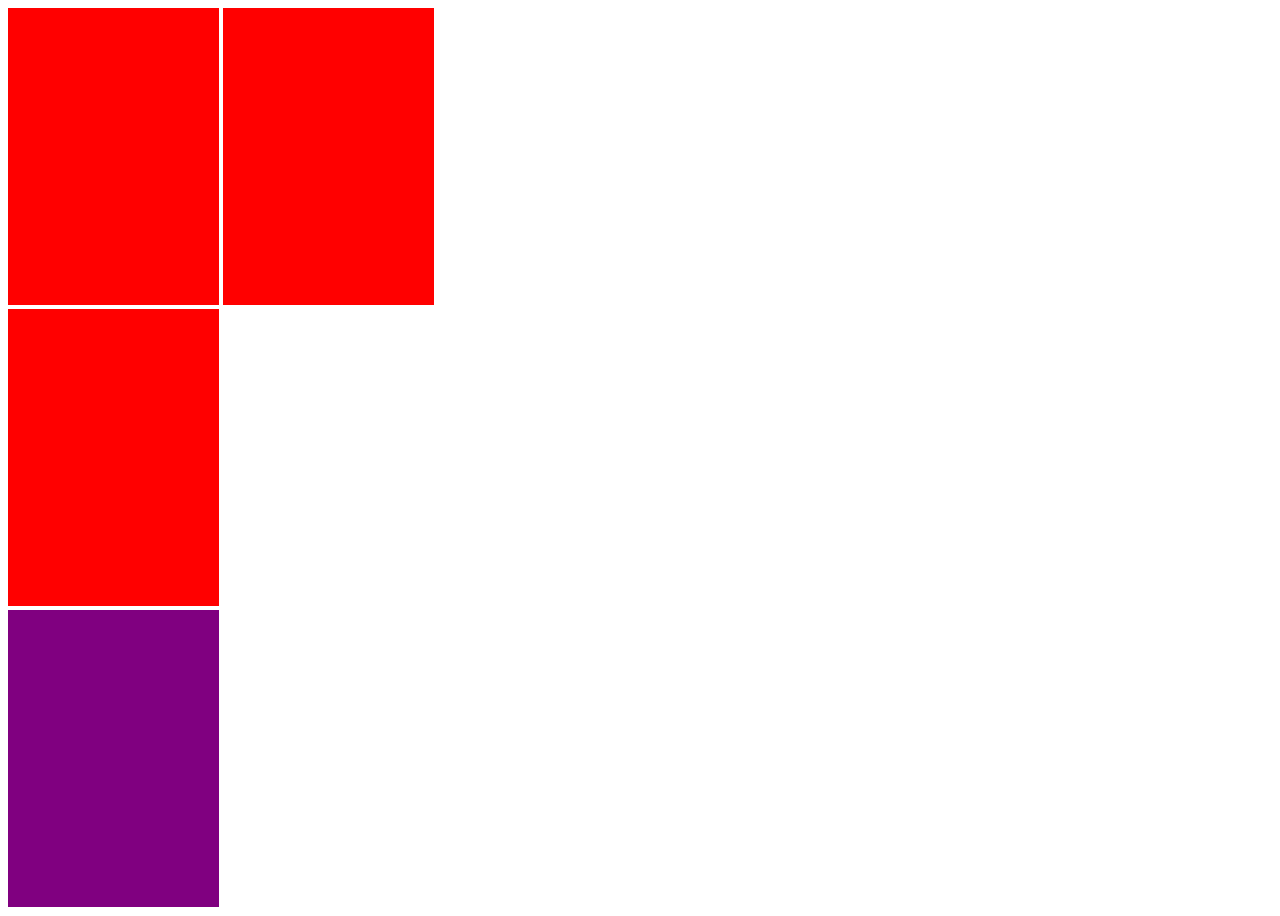
<file: Exo 12/index.html>
<!DOCTYPE html>
<html>
  <head>
    <meta charset="utf-8">
    <link rel="stylesheet" style="text/css" href="exo12.css">
    <title>exo12</title>
  </head>
  <body>
    <div class="hoverMe"></div>
    <div class="hoverMe"></div>
    <div class="hoverMe"></div>
    <div class="reset"></div>
    <script type="text/javascript" src="exo12.js"></script>
  </body>
</html>
</file>
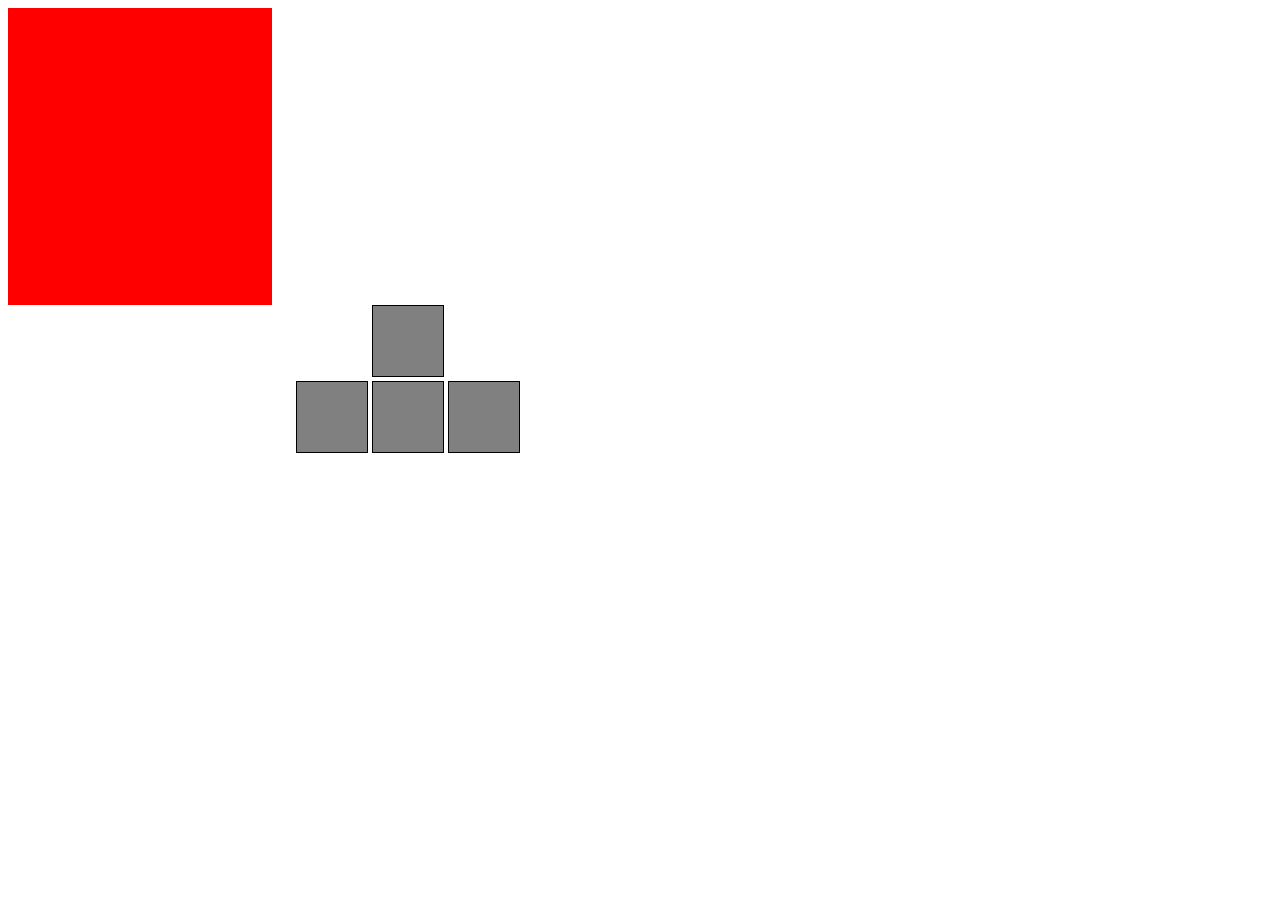
<file: Exo 13/index.html>
<!DOCTYPE html>
<html>
  <head>
    <meta charset="utf-8">
  <link rel="stylesheet" style="text/css" href="exo13.css">
    <title>exo13</title>
  </head>
  <body>
<div id="character"></div>
  <div class="container">
    <div id="up"></div>
    <div id="left"></div>
    <div id="down"></div>
    <div id="right"></div>
  </div>




    <script type="text/javascript" src="exo13.js"></script>
  </body>
</html>
</file>
<file: Exo 13/exo13.css>
body{
  width: 800px;
  height: 100vh;

}

#character{
  width: 33%;
  height: 33%;
  background-color: red;

}
.highlight{
  opacity: 0.5;
}
.container{
  text-align: center;
  margin: auto;
}
#up{
  width: 70px;
  height: 70px;
  border: 1px solid black;
  margin: auto;
  background-color: grey;

  margin-bottom: 4px;
}

#down, #left, #right{
  width: 70px;
  height: 70px;
  border: 1px solid black;
  margin: auto;
  display: inline-block;
  background-color: grey;

}
</file>
<file: Exo 12/exo12.css>
.hoverMe{
  display: inline-block;
  width: 33%;
  height: 33%;
  background-color: red;

}
body{

  width: 640px;
  height: 100vh;
}
.reset{
  width: 33%;
  height: 33%;
  background-color: purple;
}
</file>
